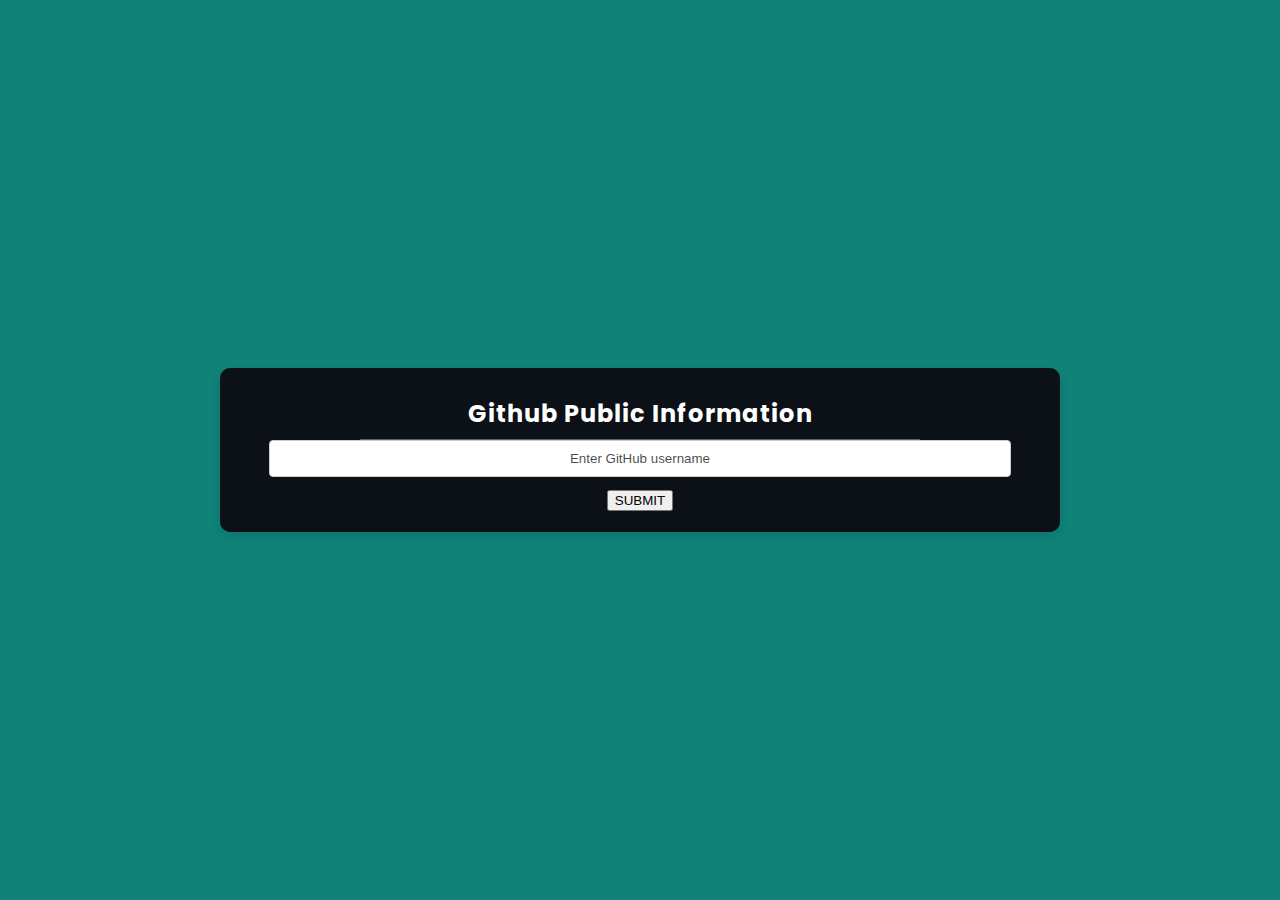
<file: index.html>
<!DOCTYPE html>
<html lang="en">
<head>
  <meta charset="UTF-8">
  <meta name="viewport" content="width=device-width, initial-scale=1.0">
  <link rel="shortcut icon" href="GitHub.png" type="image/x-icon" />
  <link href="https://cdn.jsdelivr.net/npm/bootstrap@5.3.2/dist/css/bootstrap.min.css" rel="stylesheet" integrity="sha384-T3c6CoIi6uLrA9TneNEoa7RxnatzjcDSCmG1MXxSR1GAsXEV/Dwwykc2MPK8M2HN" crossorigin="anonymous" />
  <link rel="stylesheet" href="style.css" />
</head>
<body>
  <div class="container">
    <div class="row">
      <div class="col-lg-7 col-sm-12">       
        <div class="home">
          <h2 class="heading">Github Public Information</h2>
          <form id="githubForm" onsubmit="submitForm(); return false;">
            <input type="text" id="usernameInput" placeholder="Enter GitHub username" required autocomplete="off"/>
            <button class="btn btn-success" type="submit">Submit</button>
          </form>
        </div>
      </div>
    </div>
  </div>
  <script src="script.js"></script>
</body>
</html>
</file>
<file: style.css>
@import url('https://fonts.googleapis.com/css2?family=Poppins:ital,wght@0,100;0,200;0,300;0,400;0,500;0,600;0,700;0,800;0,900;1,100;1,200;1,300;1,400;1,500;1,600;1,700;1,800;1,900&display=swap');

body {
  font-family: 'Poppins', 'sans-serif';
  margin: 0 auto;
  padding: 0;
  display: flex;
  justify-content: center;
  align-items: center;
  height: 100vh;
  background-color: #108277;
  user-select: none;
}

.container{
  display: flex;
  justify-content: center;
}

h2,
.heading {
  font-size: 1.5rem;
  color: #fff;
  text-transform: capitalize;
  letter-spacing: 1px;
  margin-bottom: 20px;
  border-bottom: 1px solid rgb(97, 97, 97);
  padding: .5rem 0;
  width: 70%;
  margin: 0 auto;
}

.home {
  background-color: #0c1117;
  border-radius: 10px;
  box-shadow: 0 4px 8px rgba(0, 0, 0, 0.1);
  padding: 20px;
  width: 800px;
  text-align: center;
}

input[type="text"] {
  width: 90%;
  padding: 10px;
  margin-bottom: 10px;
  border: 1px solid #ccc;
  border-radius: 4px;
  outline: none;
}

input[type="text"]::placeholder {
  color: #000000b9;
  text-align: center;
}

button {
  text-transform: uppercase;
}

.info{
  line-height: 3vh;
}

.info h3{
  color: #fff;
}

.info p{
  font-size: 1rem;
  color: #77797f;
}

.follow{
  justify-content: start;
  align-items: center;
  display: flex;
  gap: 10px;
}

@media screen and (max-width:600px) {
  .home{
    width: 100%;
  }
  h2, .heading{
    font-size: 1rem;
    width: 100%;
    margin-bottom: 20px;
  }
  .follow{
    display: block;
  }
}
</file>
